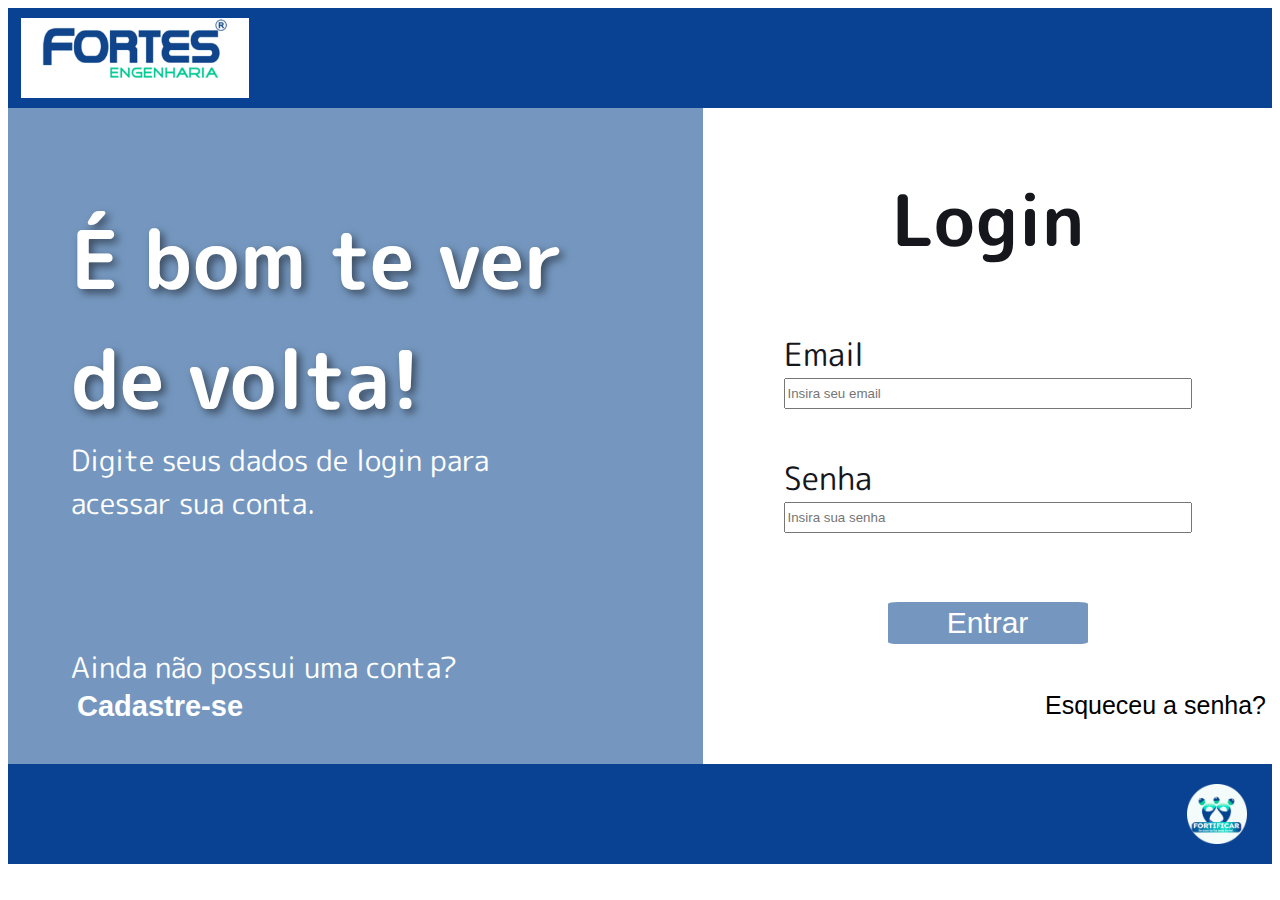
<file: Desafio_Fortes/index.html>
<!DOCTYPE html>
<html lang="pt-br">
<head>
    <meta charset="UTF-8">
    <meta name="viewport" content="width=device-width, initial-scale=1.0">
    <link rel="stylesheet" href="CSS/style.css">
    <link rel="preconnect" href="https://fonts.googleapis.com">
    <link rel="preconnect" href="https://fonts.gstatic.com" crossorigin>
    <link href="https://fonts.googleapis.com/css2?family=M+PLUS+Rounded+1c&display=swap" rel="stylesheet">
    <link rel="icon" type="image/png" sizes="16x16" href="Imagens/logo_fortificar_com.png">
    <link rel="stylesheet" href="CSS/login.css">
    <title>Login</title>

</head>
<body>

    <header>
        <img src="Imagens/logo_fortes.png" alt="Logo da empresa Fortes">
    </header>

    <main>
        <section id="loginleft">
            <article id="entrar">
                <h1> É bom te ver </h1>
                <h1> de volta! </h1>
                    <p> Digite seus dados de login para </p>
                    <p>acessar sua conta. </p>
            </article>
    <br>
    <br>
    <br>
    <br>
            <article id="cadastre">
                    <p> Ainda não possui uma conta? </p>
                <button onclick="cadastrar()"> Cadastre-se </button>
            </article>
        </section>
        <section id="loginright">
            <article id="titulo">
                <h2> Login </h2>
            </article>
            <div id="info">
                <article class="usario">
                    <span class="dados"> Email </span>
                        <input id="entema" type="text" placeholder="Insira seu email">
                </article>
    <br>
    <br>
                <article class="usario">
                    <span class="dados"> Senha </span>
                        <input id="pswse" type="password" placeholder="Insira sua senha">
                </article>
            </div>
    <br>
    <br>
    <br>
            <div id="final">
                <article id="botao">
                    <button onclick="logar()"> Entrar </button>
                </article>
    <br>
    <br>
                <aside id="esqueceu">
                    <button onclick="esquecer()"> Esqueceu a senha? </button>
                </aside>
            </div>
        </section>
    </main>

    <footer>
        <img src="Imagens/logo_fortificar_circulo.png" alt="Logo do projeto social Fortificar">
    </footer>
    
    <script src="login.js"> </script>
</body>
</html>
</file>
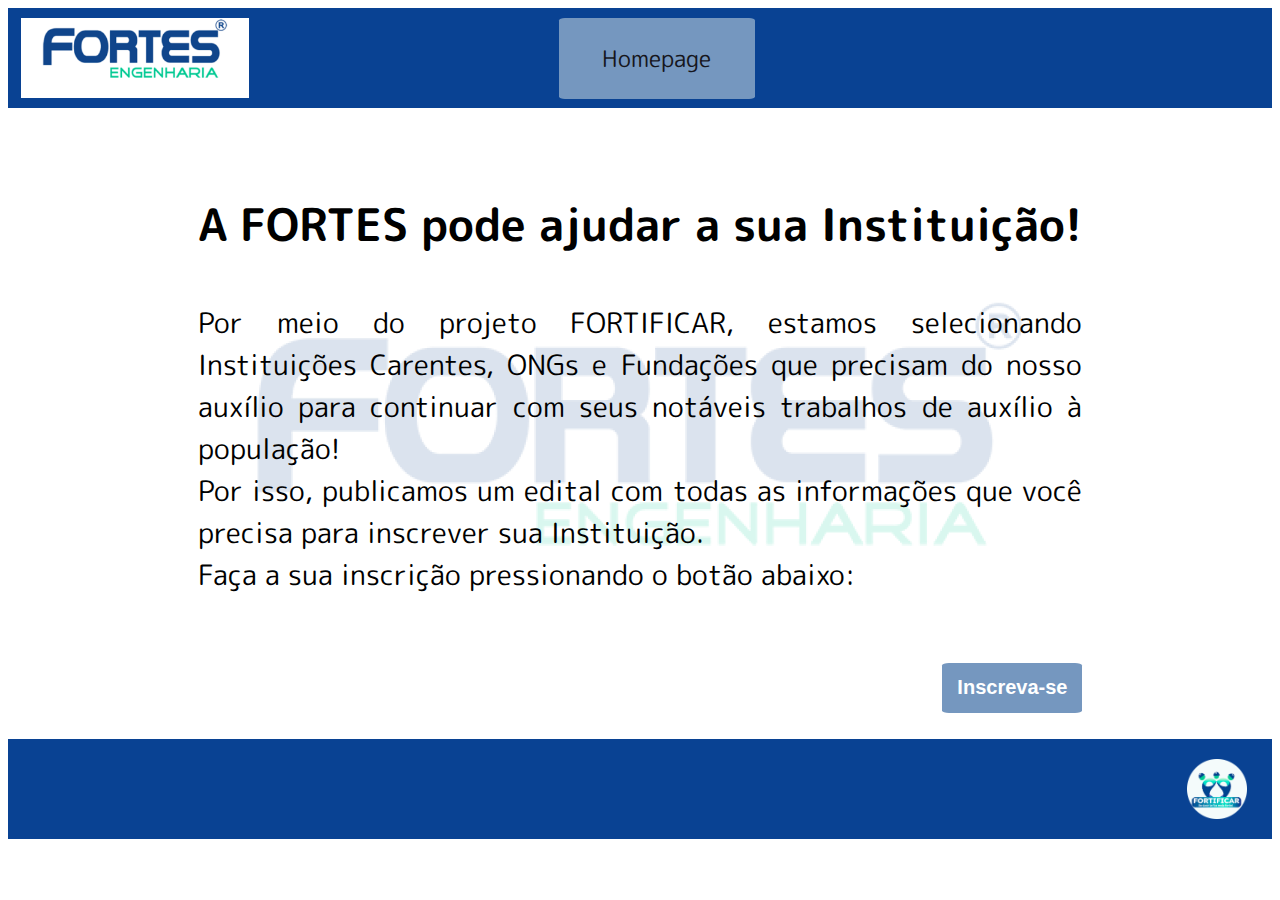
<file: Desafio_Fortes/homepage.html>
<!DOCTYPE html>
<html lang="pt-br">
<head>
    <meta charset="UTF-8">
    <meta name="viewport" content="width=device-width, initial-scale=1.0">
    <link rel="stylesheet" href="CSS/style.css">
    <link rel="preconnect" href="https://fonts.googleapis.com">
    <link rel="preconnect" href="https://fonts.gstatic.com" crossorigin>
    <link href="https://fonts.googleapis.com/css2?family=M+PLUS+Rounded+1c&display=swap" rel="stylesheet">
    <link rel="icon" type="image/png" sizes="16x16" href="Imagens/logo_fortificar_com.png">
    <link rel="stylesheet" href="CSS/home_onc.css">
    <title>Homepage</title>
</head>
<body>

    <header>
        <img src="Imagens/logo_fortes.png" alt="Logo da empresa Fortes">
        <nav class="location1">
            <span class="locatext"> Homepage </span>  
        </nav>
    </header>

    <main>
        <section class="backdona">
            <article clas="backdonatext">
                <h3> A FORTES pode ajudar a sua Instituição! </h3>
                <p> 
                 Por  meio do projeto FORTIFICAR, estamos selecionando 
                 Instituições Carentes, ONGs e Fundações que precisam do nosso 
                 auxílio para continuar com seus notáveis trabalhos de auxílio 
                 à população! 
                </p>
                <p> 
                 Por isso, publicamos um edital com todas as informações que você 
                 precisa para inscrever sua Instituição. 
                </p>
                <p> Faça a sua inscrição pressionando o botão abaixo: </p>
            </article>
    <br>
            <article class="backdona_botao">
                <button onclick="inscrevase()"> Inscreva-se </button>
            </article>
        </section>
        
    </main>

    <footer> 
        <img src="Imagens/logo_fortificar_circulo.png" alt="Logo do projeto social Fortificar">
    </footer>
    
</body>
</html>
</file>
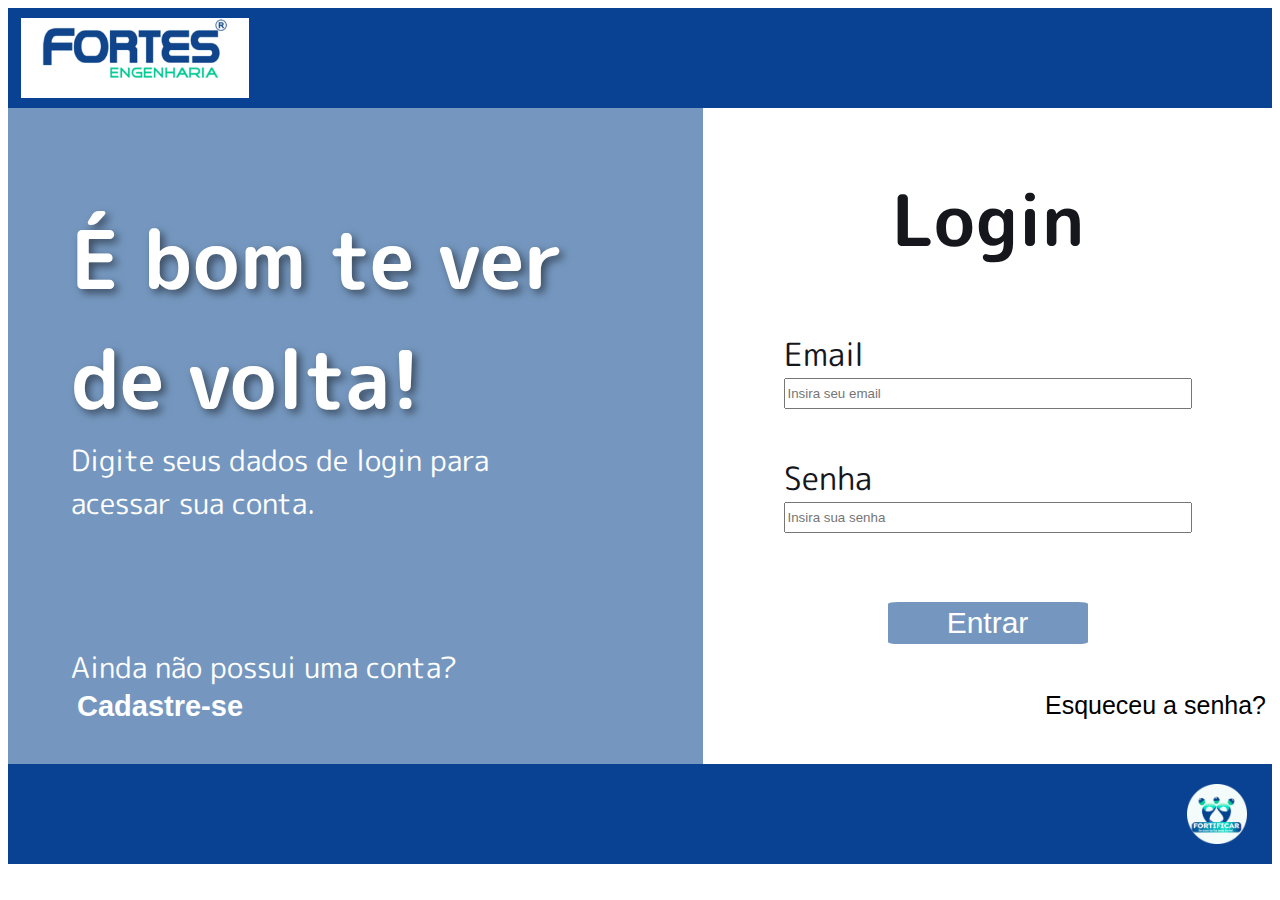
<file: Desafio_Fortes/login.html>
<!DOCTYPE html>
<html lang="pt-br">
<head>
    <meta charset="UTF-8">
    <meta name="viewport" content="width=device-width, initial-scale=1.0">
    <link rel="stylesheet" href="CSS/style.css">
    <link rel="preconnect" href="https://fonts.googleapis.com">
    <link rel="preconnect" href="https://fonts.gstatic.com" crossorigin>
    <link href="https://fonts.googleapis.com/css2?family=M+PLUS+Rounded+1c&display=swap" rel="stylesheet">
    <link rel="icon" type="image/png" sizes="16x16" href="Imagens/logo_fortificar_com.png">
    <link rel="stylesheet" href="CSS/login.css">
    <title>Login</title>

</head>
<body>

    <header>
        <img src="Imagens/logo_fortes.png" alt="Logo da empresa Fortes">
    </header>

    <main>
        <section id="loginleft">
            <article id="entrar">
                <h1> É bom te ver </h1>
                <h1> de volta! </h1>
                    <p> Digite seus dados de login para </p>
                    <p>acessar sua conta. </p>
            </article>
    <br>
    <br>
    <br>
    <br>
            <article id="cadastre">
                    <p> Ainda não possui uma conta? </p>
                <button onclick="cadastrar()"> Cadastre-se </button>
            </article>
        </section>
        <section id="loginright">
            <article id="titulo">
                <h2> Login </h2>
            </article>
            <div id="info">
                <article class="usario">
                    <span class="dados"> Email </span>
                        <input id="entema" type="text" placeholder="Insira seu email">
                </article>
    <br>
    <br>
                <article class="usario">
                    <span class="dados"> Senha </span>
                        <input id="pswse" type="password" placeholder="Insira sua senha">
                </article>
            </div>
    <br>
    <br>
    <br>
            <div id="final">
                <article id="botao">
                    <button onclick="logar()"> Entrar </button>
                </article>
    <br>
    <br>
                <aside id="esqueceu">
                    <button onclick="esquecer()"> Esqueceu a senha? </button>
                </aside>
            </div>
        </section>
    </main>

    <footer>
        <img src="Imagens/logo_fortificar_circulo.png" alt="Logo do projeto social Fortificar">
    </footer>
    
    <script src="login.js"> </script>
</body>
</html>
</file>
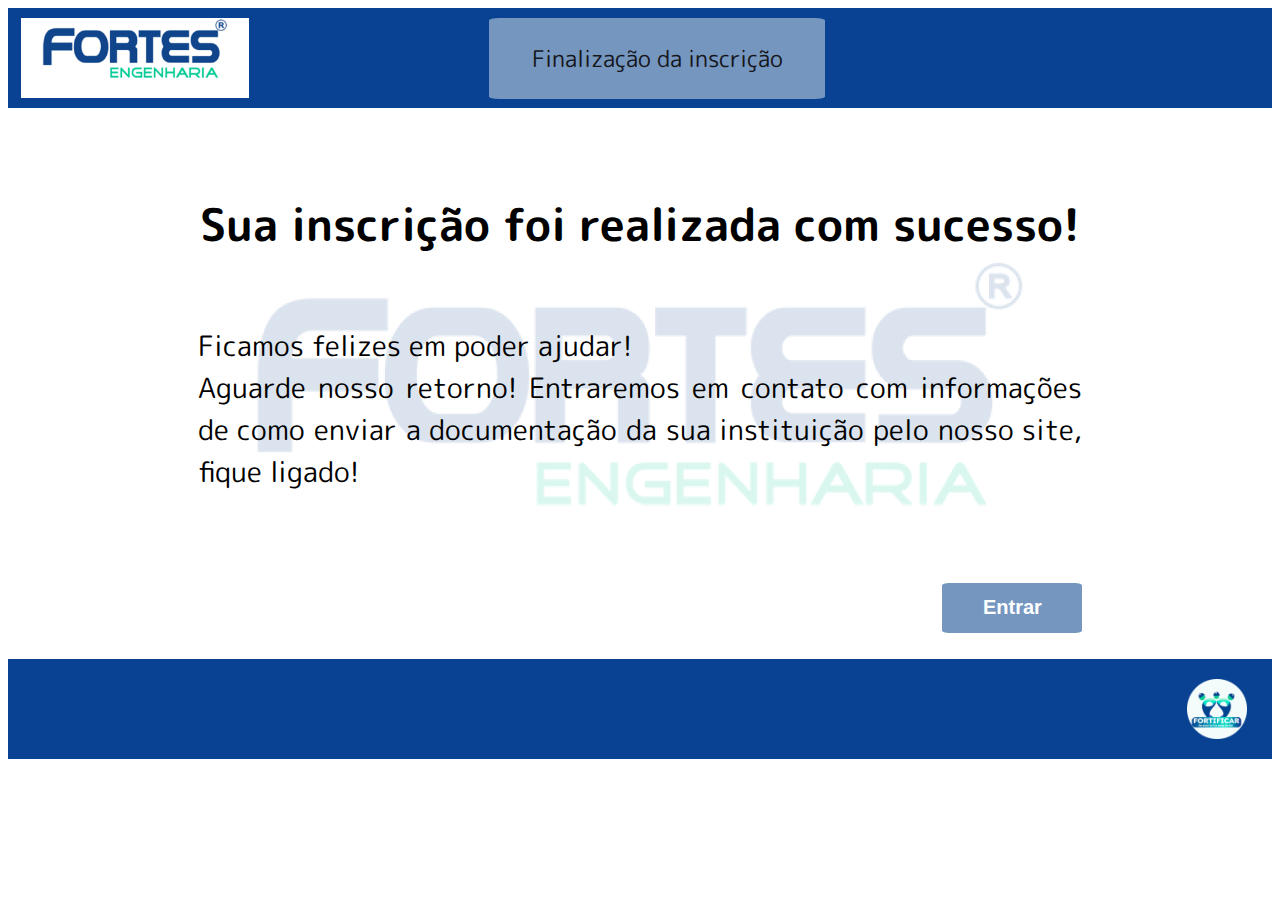
<file: Desafio_Fortes/Institui_pag/final.html>
<!DOCTYPE html>
<html lang="pt-br">
<head>
    <meta charset="UTF-8">
    <meta name="viewport" content="width=device-width, initial-scale=1.0">
    <link rel="stylesheet" href="../CSS/style.css">
    <link rel="preconnect" href="https://fonts.googleapis.com">
    <link rel="preconnect" href="https://fonts.gstatic.com" crossorigin>
    <link href="https://fonts.googleapis.com/css2?family=M+PLUS+Rounded+1c&display=swap" rel="stylesheet">
    <link rel="icon" type="image/png" sizes="16x16" href="../Imagens/logo_fortificar_com.png">
    <link rel="stylesheet" href="../CSS/home_onc.css">
    <title>Incrição finalizada</title>
</head>
<body>

    <header>
        <img src="../Imagens/logo_fortes.png" alt="Logo da empresa Fortes">
        <nav class="location2">
            <span class="locatext"> Finalização da inscrição </span>  
        </nav>
    </header>

    <main>
        <section class="backdona">
            <article clas="backdonatext">
                <h3> Sua inscrição foi realizada com sucesso! </h3>
    <br>
                <p> Ficamos felizes em poder ajudar! </p>
                <p>
                    Aguarde nosso retorno! Entraremos em contato com 
                    informações de como enviar a documentação da sua 
                    instituição pelo nosso site, fique ligado!
                </p>
                </article>
    <br>
    <br>
            <article class="backdona_botao">
                <button onclick="entra()"> Entrar </button>
            </article>
        </section>
        
    </main>

    <footer> 
        <img src="../Imagens/logo_fortificar_circulo.png" alt="Logo do projeto social Fortificar">
    </footer>
    
</body>
</html>
</file>
<file: Desafio_Fortes/CSS/style.css>
@charset "UTF-8";

/* Fontes externas */
/* Tipografia */
.m-plus-rounded-1c-regular {
    font-family: "M PLUS Rounded 1c", sans-serif;
    font-weight: 400;
    font-style: normal;
} 

/* Icones */
.material-symbols-outlined {
  font-variation-settings:
  'FILL' 0,
  'wght' 400,
  'GRAD' 0,
  'opsz' 24
}


/* Padrão de todas as páginas */

header{
    display: flex;
    background-color: #094293;
    max-height: 100px;
    align-items: center;
}
header > img{
    display: flex;
    padding-top: 1%;
    padding-bottom: 1%;
    margin-left: 1%;
    max-height: 80px;
    width: auto;
    
}

body{
    font-family: "M PLUS Rounded 1c", sans-serif;
 } 

 main{
    display: flex;
    align-items: stretch;
 }

 footer{
    display: flex;
    align-items: center;
    justify-content: flex-end;
    background-color: #094293;
    max-height: 100px;
 }
 footer > img{
    display: flex;
    max-height: 60px;
    width: auto;
    padding: 2%;
 }
</file>
<file: Desafio_Fortes/CSS/login.css>
@charset "UTF-8";

/* Página de login */

#loginleft{
    display: flex;
    flex-direction: column;
    background-color: #7597BF;
    color: #ffffff;
    width: 50%;
    padding-top: 91px;
    padding-left: 63px;
    padding-right: 63px;
    padding-bottom: 40px;
}


#loginright{
    display: flex;
    flex-direction: column;
    width: 50%;
    color: #16161D;
    
}


/* Parte esquerda */

#entrar{
    display: flex;
    flex-direction: column;
    align-content: center;
}
#entrar > h1{
    display: flex;
    font-size: 81px;
    text-shadow: 4px 4px 8px rgba(0, 0, 0, 0.5);
    margin-bottom: 0;
    margin-top: 0;
}
#entrar > p{
    display: flex;
    margin-top: 0;
    margin-bottom: 0;
    font-size: 29px;
}

#cadastre{
    display: flex;
    flex-direction: column;
    align-content: flex-end;
}
#cadastre > p{
    display: flex;
    font-size: 29px;
    margin-bottom: 0;
}
#cadastre > button{
    display: flex;
    justify-content: flex-start;
    background-color: #7597BF;
    border: 0;
    color: #ffffff;
    margin-top: 0;
    font-size: 29px;
    font-weight: bold;
}


/* Parte direita */

#titulo{
    display: flex;
    justify-content: center;
    align-content: flex-start;
}
#titulo > h2{
    font-size: 71px;
}

#info{
    display: flex;
    flex-direction: column;
    align-content: center;
    align-items: center;
}
#email{
    display: flex;
}

.usuario{
    display: flex;
    margin-top: 0;
    flex-direction: column;
}

.dados{
    display: flex;
    font-size: 32px;
    flex-direction: column;
}

#entema{
    display: flex;
    width: 400px;
    height: 25px;
}

#pswse{
    display: flex;
    width: 400px;
    height: 25px;
}

#final{
    display: flex;
    flex-direction: column;
    align-content: flex-end;
    align-items: flex-end;
}

#botao{
    display: flex;
    align-self: center;
    text-align: center;
    justify-content: center;
    align-content: center;
}
#botao > button{
    display: flex;
    background-color: #7597BF;
    border: 0;
    color: #ffffff;
    padding: 2%;
    border-radius: 5%;
    width: 19%;
    font-size: 30px;
    text-align: center;
    width: 200px;
    text-align: center;
    justify-content: center;
}

#esqueceu{
    display: flex;
    justify-content: end;
    border: 0;
    color: #ffffff;
    margin-top: 0;
    font-size: 25px;
}
#esqueceu > button{
    display: flex;
    border: 0;
    font-size: 25px;
    background-color: #ffffff;
}
</file>
<file: Desafio_Fortes/CSS/home_onc.css>
@charset "UTF-8";

/* Página da OSC (organização da sociedade civil) -Intituição 
Homepage */

main{
    background-image: url(../Imagens/logomarca_fortes_fundo.png);
    background-position: center;
    background-repeat: no-repeat;
}

.location1{
    display: flex;
    background-color: #7597BF;
    color: #16161D;
    text-align: center;
    border-radius: 3%;
    padding: 8px;
    height: 65px;
    width: 180px;
    justify-content: center;
    justify-items: center;
    align-items: center;
    align-content: center;
    font-size: 23px;
    margin-left: 24.5%;
}

.backdona{
    display: flex;
    flex-direction: column;
    text-align: justify;
    justify-content: center;
    padding-left: 15%;
    padding-right: 15%;
    padding-top: 3%;
}
h3{
    display: flex;
    font-size: 45px;
    justify-content: center;
}
P{
    display: flex;
    font-size: 28px;
    margin-bottom: 0;
    margin-top: 0;
}

.backdona_botao{
    display: flex;
    justify-content: flex-end;
    margin-top: 5%;
    margin-bottom: 3%;
}
.backdona_botao > button{
    display: flex;
    background-color: #7597BF;
    color: #ffffff;
    border: 0;
    border-radius: 5%;
    width: 140px;
    font-weight: bold;
    font-size: 20px;
    padding: 1.5%;
    align-content: center;
    justify-content: center;
}

.location2{
    display: flex;
    background-color: #7597BF;
    color: #16161D;
    text-align: center;
    border-radius: 3%;
    padding: 8px;
    height: 65px;
    width: 320px;
    justify-content: center;
    justify-items: center;
    align-items: center;
    align-content: center;
    font-size: 23px;
    margin-left: 19%;
}
</file>
